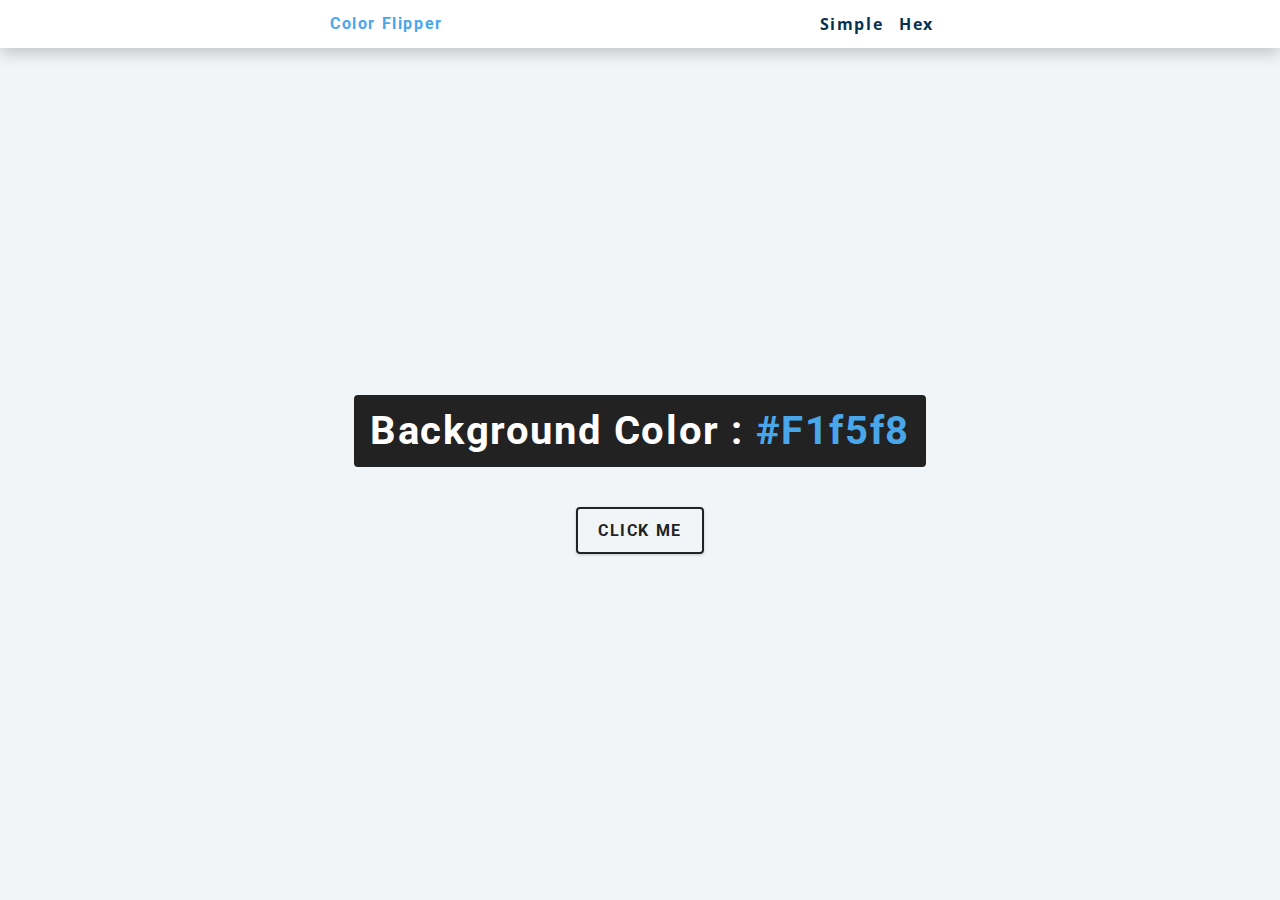
<file: html/index.html>
<!DOCTYPE html>
<html lang="en">
<head>
    <meta charset="UTF-8">
    <meta http-equiv="X-UA-Compatible" content="IE=edge">
    <meta name="viewport" content="width=device-width, initial-scale=1.0">
    <title>Color Flipper || Simple</title>
    <link rel="stylesheet" href="../css/styles.css">
</head>
<body>
    <nav>
        <div class="nav-center">
            <h4>Color Flipper</h4>
            <ul class="nav-links">
                <li>
                    <a href="index.html">simple</a>
                </li>
                <li>
                    <a href="hex.html">hex</a>
                </li>

            </ul>
        </div>
    </nav>

    <main>
        <div class="container">
            <h2>Background color : <span class="color">
                #f1f5f8
            </span></h2>
            <button class="btn btn-hero" id="btn">Click Me</button>
        </div>
    </main>


    <!--JavaScript-->
    <script src="../js/app.js"></script>
    
</body>
</html>
</file>
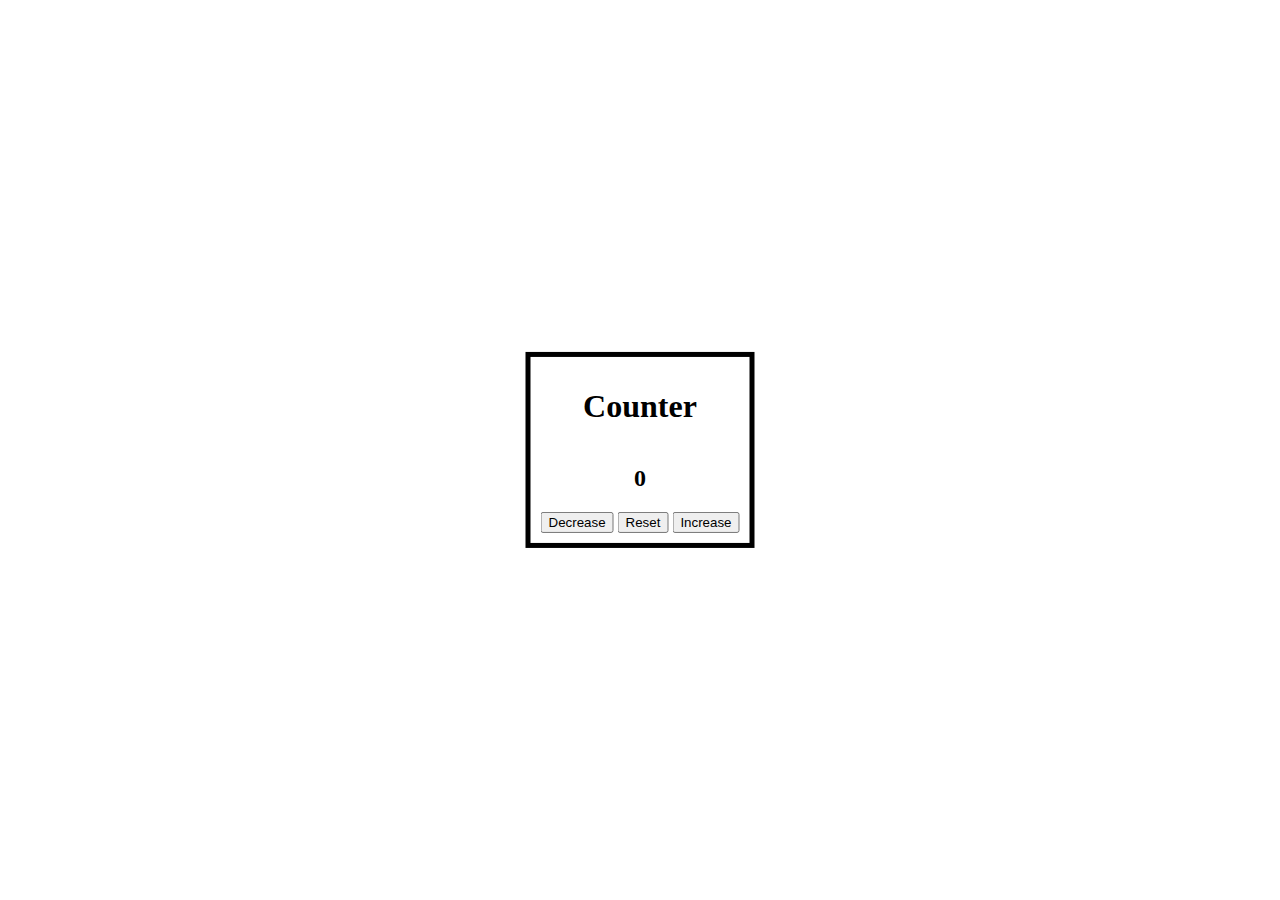
<file: 2nd/html/index.html>
<!DOCTYPE html>
<html lang="en">
<head>
    <meta charset="UTF-8">
    <meta http-equiv="X-UA-Compatible" content="IE=edge">
    <meta name="viewport" content="width=device-width, initial-scale=1.0">
    <title>Counter</title>
    <link href="https://cdn.jsdelivr.net/npm/bootstrap@5.3.0-alpha3/dist/css/bootstrap.min.css" rel="stylesheet" integrity="sha384-KK94CHFLLe+nY2dmCWGMq91rCGa5gtU4mk92HdvYe+M/SXH301p5ILy+dN9+nJOZ" crossorigin="anonymous">
    <link rel="stylesheet" href="../css/style.css">
</head>
<body>

    <main id="MainSection">
        <div class="mainn">
            <h1 class="i">Counter</h1>
            <h2 id="counter" class="i">0</h2>
            <div class="buttons">
                <button type="button" class="btn btn-danger" id = "decrease">Decrease</button>
                <button id="reset" class="btn btn-secondary">Reset</button>
                <button id="increase" class="btn btn-success">Increase</button>
            </div>
        </div>
    
       

    </main>

    <script src="../js/app.js"></script>

    
    
</body>
</html>
</file>
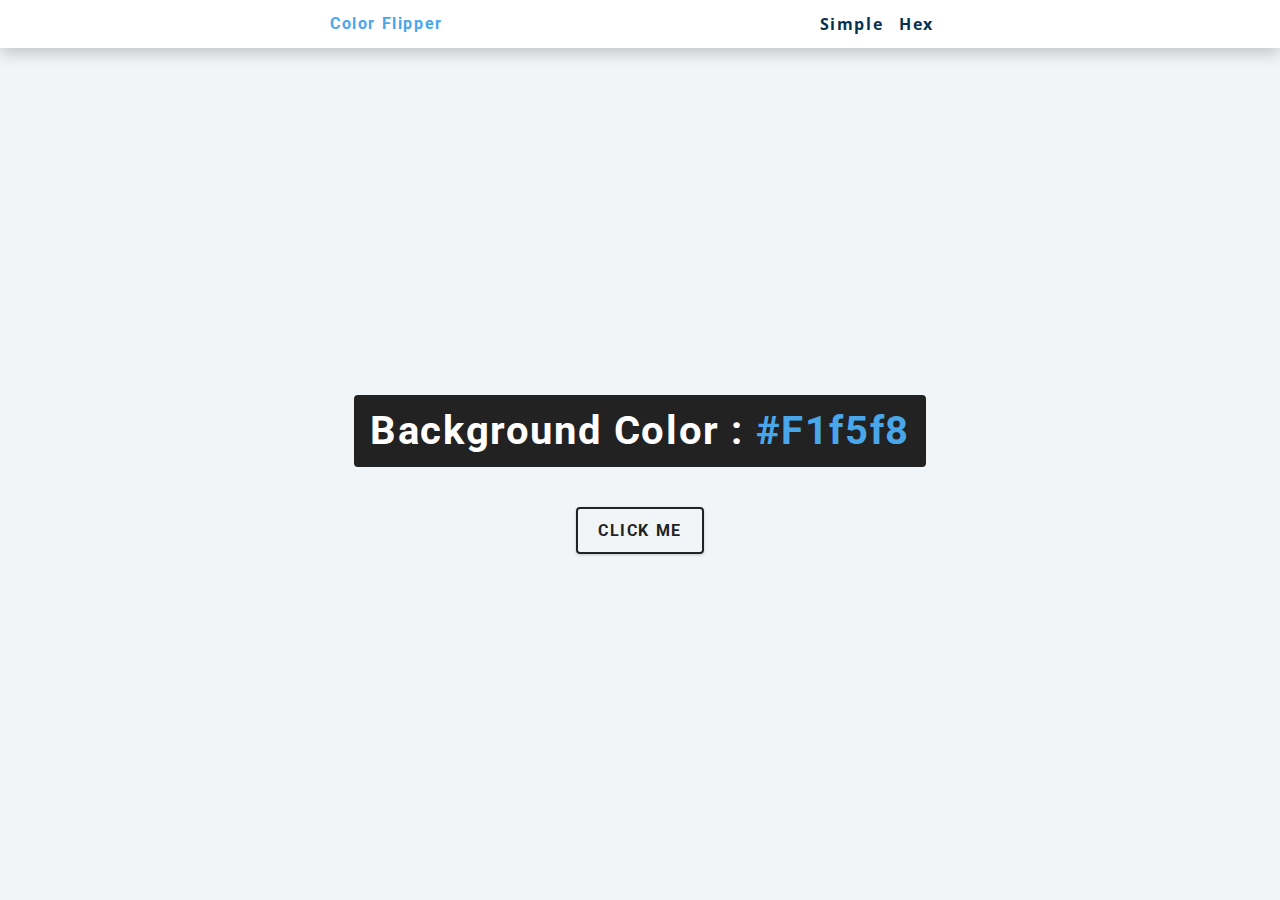
<file: html/hex.html>
<!DOCTYPE html>
<html lang="en">
<head>
    <meta charset="UTF-8">
    <meta http-equiv="X-UA-Compatible" content="IE=edge">
    <meta name="viewport" content="width=device-width, initial-scale=1.0">
    <title>Color Flipper || Hex</title>
    <link rel="stylesheet" href="../css/styles.css">
</head>
<body>
    <nav>
        <div class="nav-center">
            <h4>Color Flipper</h4>
            <ul class="nav-links">
                <li>
                    <a href="index.html">simple</a>
                </li>
                <li>
                    <a href="hex.html">hex</a>
                </li>

            </ul>
        </div>
    </nav>

    <main>
        <div class="container">
            <h2>Background color : <span class="color">
                #f1f5f8
            </span></h2>
            <button class="btn btn-hero" id="btn">Click Me</button>
        </div>
    </main>


    <!--JavaScript-->
    <script src="../js/hex.js"></script>
    
</body>
</html>
</file>
<file: css/styles.css>
/*
=============== 
Fonts
===============
*/
@import url("https://fonts.googleapis.com/css?family=Open+Sans|Roboto:400,700&display=swap");

/*
=============== 
Variables
===============
*/

:root {
  /* dark shades of primary color*/
  --clr-primary-1: hsl(205, 86%, 17%);
  --clr-primary-2: hsl(205, 77%, 27%);
  --clr-primary-3: hsl(205, 72%, 37%);
  --clr-primary-4: hsl(205, 63%, 48%);
  /* primary/main color */
  --clr-primary-5: hsl(205, 78%, 60%);
  /* lighter shades of primary color */
  --clr-primary-6: hsl(205, 89%, 70%);
  --clr-primary-7: hsl(205, 90%, 76%);
  --clr-primary-8: hsl(205, 86%, 81%);
  --clr-primary-9: hsl(205, 90%, 88%);
  --clr-primary-10: hsl(205, 100%, 96%);
  /* darkest grey - used for headings */
  --clr-grey-1: hsl(209, 61%, 16%);
  --clr-grey-2: hsl(211, 39%, 23%);
  --clr-grey-3: hsl(209, 34%, 30%);
  --clr-grey-4: hsl(209, 28%, 39%);
  /* grey used for paragraphs */
  --clr-grey-5: hsl(210, 22%, 49%);
  --clr-grey-6: hsl(209, 23%, 60%);
  --clr-grey-7: hsl(211, 27%, 70%);
  --clr-grey-8: hsl(210, 31%, 80%);
  --clr-grey-9: hsl(212, 33%, 89%);
  --clr-grey-10: hsl(210, 36%, 96%);
  --clr-white: #fff;
  --clr-red-dark: hsl(360, 67%, 44%);
  --clr-red-light: hsl(360, 71%, 66%);
  --clr-green-dark: hsl(125, 67%, 44%);
  --clr-green-light: hsl(125, 71%, 66%);
  --clr-black: #222;
  --ff-primary: "Roboto", sans-serif;
  --ff-secondary: "Open Sans", sans-serif;
  --transition: all 0.3s linear;
  --spacing: 0.1rem;
  --radius: 0.25rem;
  --light-shadow: 0 5px 15px rgba(0, 0, 0, 0.1);
  --dark-shadow: 0 5px 15px rgba(0, 0, 0, 0.2);
  --max-width: 1170px;
  --fixed-width: 620px;
}
/*
=============== 
Global Styles
===============
*/

*,
::after,
::before {
  margin: 0;
  padding: 0;
  box-sizing: border-box;
}
body {
  font-family: var(--ff-secondary);
  background: var(--clr-grey-10);
  color: var(--clr-grey-1);
  line-height: 1.5;
  font-size: 0.875rem;
}
ul {
  list-style-type: none;
}
a {
  text-decoration: none;
}
h1,
h2,
h3,
h4 {
  letter-spacing: var(--spacing);
  text-transform: capitalize;
  line-height: 1.25;
  margin-bottom: 0.75rem;
  font-family: var(--ff-primary);
}
h1 {
  font-size: 3rem;
}
h2 {
  font-size: 2rem;
}
h3 {
  font-size: 1.25rem;
}
h4 {
  font-size: 0.875rem;
}
p {
  margin-bottom: 1.25rem;
  color: var(--clr-grey-5);
}
@media screen and (min-width: 800px) {
  h1 {
    font-size: 4rem;
  }
  h2 {
    font-size: 2.5rem;
  }
  h3 {
    font-size: 1.75rem;
  }
  h4 {
    font-size: 1rem;
  }
  body {
    font-size: 1rem;
  }
  h1,
  h2,
  h3,
  h4 {
    line-height: 1;
  }
}
/*  global classes */

/* section */
.section {
  padding: 5rem 0;
}

.section-center {
  width: 90vw;
  margin: 0 auto;
  max-width: 1170px;
}
@media screen and (min-width: 992px) {
  .section-center {
    width: 95vw;
  }
}
main {
  min-height: 100vh;
  display: grid;
  place-items: center;
}

/*
=============== 
Nav
===============
*/
nav {
  background: var(--clr-white);
  height: 3rem;
  display: grid;
  align-items: center;
  box-shadow: var(--dark-shadow);
}
.nav-center {
  width: 90vw;
  max-width: var(--fixed-width);
  margin: 0 auto;
  display: flex;
  align-items: center;
  justify-content: space-between;
}
.nav-center h4 {
  margin-bottom: 0;
  color: var(--clr-primary-5);
}
.nav-links {
  display: flex;
}
nav a {
  text-transform: capitalize;
  font-weight: 700;
  font-size: 1rem;
  color: var(--clr-primary-1);
  letter-spacing: var(--spacing);
  margin-right: 1rem;
}
nav a:hover {
  color: var(--clr-primary-5);
}
/*
=============== 
Container
===============
*/
main {
  min-height: calc(100vh - 3rem);
  display: grid;
  place-items: center;
}
.container {
  text-align: center;
}
.container h2 {
  background: var(--clr-black);
  color: var(--clr-white);
  padding: 1rem;
  border-radius: var(--radius);
  margin-bottom: 2.5rem;
}
.color {
  color: var(--clr-primary-5);
}
.btn-hero {
  font-family: var(--ff-primary);
  text-transform: uppercase;
  background: transparent;
  color: var(--clr-black);
  letter-spacing: var(--spacing);
  display: inline-block;
  font-weight: 700;
  transition: var(--transition);
  border: 2px solid var(--clr-black);
  cursor: pointer;
  box-shadow: 0 1px 3px rgba(0, 0, 0, 0.2);
  border-radius: var(--radius);
  font-size: 1rem;
  padding: 0.75rem 1.25rem;
}
.btn-hero:hover {
  color: var(--clr-white);
  background: var(--clr-black);
}
</file>
<file: 2nd/css/style.css>
.mainn {
    border: 5px solid;
    position: absolute;
    top: 50%;
    left: 50%;
    transform: translate(-50%, -50%);
    padding: 10px;
    display: flex;
    justify-content: center;
    flex-direction: column;
    align-items: center;
    row-gap: 20%;
}

.i {
    margin-bottom: 10%;
}

.colorIncrease {
    color: green;
}

.colorDecrease {
    color: red;
}

.colorReset {
    color:black;
}
</file>
